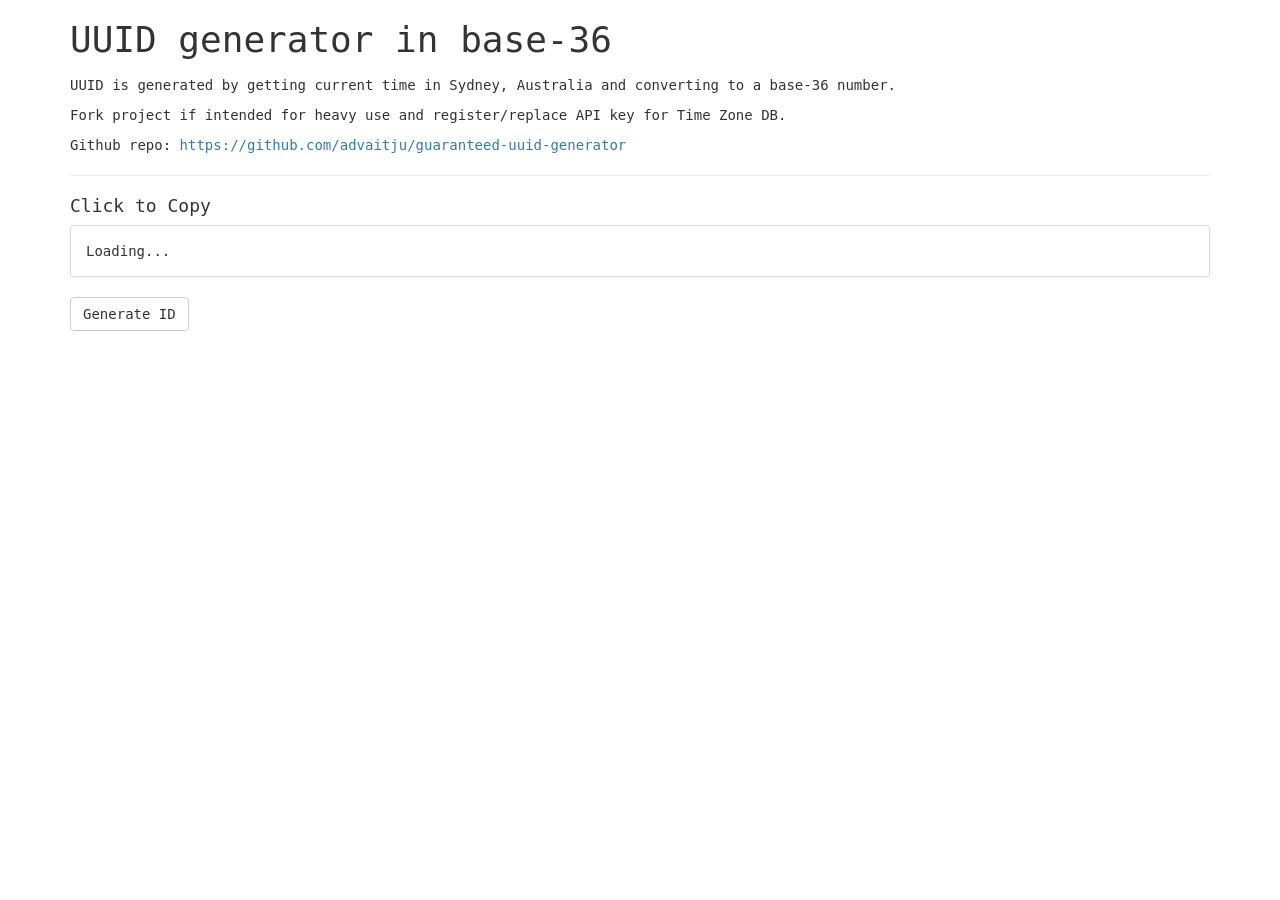
<file: index.html>
<!DOCTYPE html>
<html>
<head><meta http-equiv="Content-Type" content="text/html; charset=UTF-8">

		<meta http-equiv="x-ua-compatible" content="ie=edge">
		<meta name="viewport" content="width=device-width, initial-scale=1">

		<title>UUID generator in base-36</title>

		<!-- 3rd party -->
		<!-- CSS -->
			<!-- Bootstrap -->
			<link href="lib/bootstrap.min.css" rel="stylesheet">
		<!-- Js -->

		<!-- Dev -->
		<!-- CSS -->
		<link href="lib/style.css" rel="stylesheet">
		<!-- Js -->
	</head>
	<body class="vsc-initialized">
		<div class="container">
			<div class="row">
				<div class="col-sm-12">
					<h1>UUID generator in base-36</h1>
					<p>UUID is generated by getting current time in Sydney, Australia and converting to a base-36 number.</p>
					<p>Fork project if intended for heavy use and register/replace API key for Time Zone DB.</p>
					<p>Github repo: <a href="https://github.com/advaitju/guaranteed-uuid-generator">https://github.com/advaitju/guaranteed-uuid-generator</a></p>
					<hr>
					<h4>Click to Copy</h4>
					<div class="panel panel-default">
						<div id="uuid" class="panel-body copy-button">Loading...</div>
						<div id="copied" class="panel-footer hide">Copied</div>
					</div>
					<button id="generate-id" type="button" class="btn btn-default" aria-label="Left Align">
						Generate ID
					</button>
				</div>
			</div>
		</div>

		<!-- Js -->
		<!-- 3rd party -->
			<!-- jQuery -->
			<script src="lib/jquery.min.js"></script>
			<!-- Clipboard.js -->
			<script src="lib/clipboard.min.js"></script>
		<!-- Dev -->
	<script>
		// Decimal to base-36 converter
		// Comporess UUID
		function base_converter(r){for(var e="0123456789ABCDEFGHIJKLMNOPQRSTUVWXYZ",n=[];r>0;){var o=r%36;if(o<0||o>=e.length)return console.log("Out of bounds error"),null;n.push(e[o]),r=parseInt(r/36)}return n.reverse().toString().toLowerCase().replace(/,/g,"")}

		$( document ).ready( function() {
			var clipboard = new Clipboard('.copy-button', {
				target: function(trigger) {
					return trigger;
				}
			});
			clipboard.on('success', function(e) {
				var target = e.trigger;
				$("#copied").removeClass("hide");
				e.clearSelection();
			});

			$.get("https://api.timezonedb.com/v2/get-time-zone?key=XW3U61PTYFQM&format=json&by=zone&zone=Australia/Sydney", function(data) {
				document.getElementById("uuid").innerHTML = base_converter(data.timestamp);
			});

			$('#generate-id').click(function() {
				$.get("https://api.timezonedb.com/v2/get-time-zone?key=XW3U61PTYFQM&format=json&by=zone&zone=Australia/Sydney", function(data) {
					document.getElementById("uuid").innerHTML = base_converter(data.timestamp);
				});
				$("#copied").addClass("hide");
			});
		});
	</script>

</body></html>
</file>
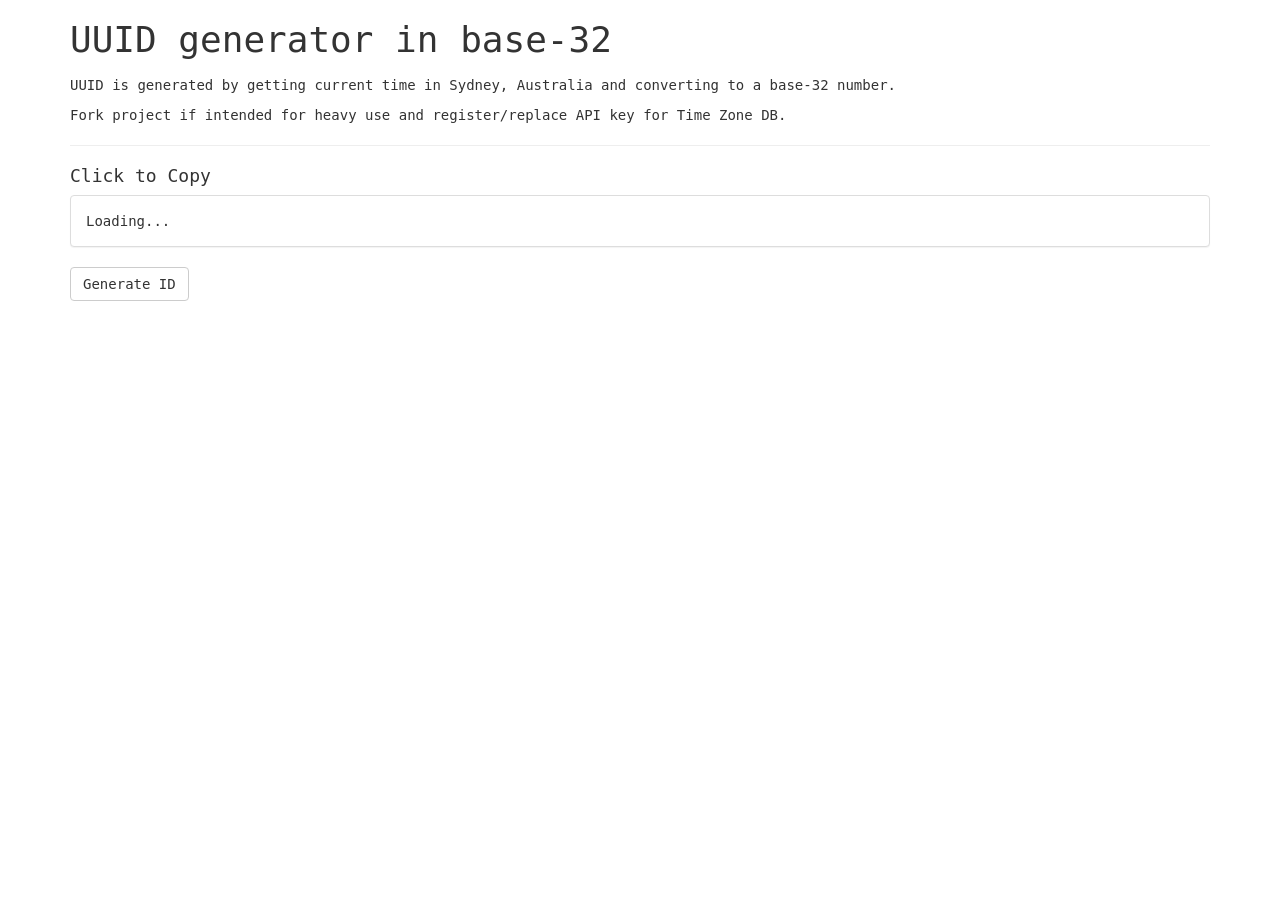
<file: UUID generator in base-32.html>
<!DOCTYPE html>
<html>
<head><meta http-equiv="Content-Type" content="text/html; charset=UTF-8">

		<meta http-equiv="x-ua-compatible" content="ie=edge">
		<meta name="viewport" content="width=device-width, initial-scale=1">

		<title>UUID generator in base-32</title>

		<!-- 3rd party -->
		<!-- CSS -->
			<!-- Bootstrap -->
			<link href="lib/bootstrap.min.css" rel="stylesheet">
		<!-- Js -->

		<!-- Dev -->
		<!-- CSS -->
		<link href="lib/style.css" rel="stylesheet">
		<!-- Js -->
	</head>
	<body class="vsc-initialized">
		<div class="container">
			<div class="row">
				<div class="col-sm-12">
					<h1>UUID generator in base-32</h1>
					<p>UUID is generated by getting current time in Sydney, Australia and converting to a base-32 number.</p>
					<p>Fork project if intended for heavy use and register/replace API key for Time Zone DB.</p>
					<hr>
					<h4>Click to Copy</h4>
					<div class="panel panel-default">
						<div id="uuid" class="panel-body copy-button">Loading...</div>
						<div id="copied" class="panel-footer hide">Copied</div>
					</div>
					<button id="generate-id" type="button" class="btn btn-default" aria-label="Left Align">
						Generate ID
					</button>
				</div>
			</div>
		</div>

		<!-- Js -->
		<!-- 3rd party -->
			<!-- jQuery -->
			<script src="lib/jquery.min.js"></script>
			<!-- Clipboard.js -->
			<script src="lib/clipboard.min.js"></script>
		<!-- Dev -->
	<script>
		// Decimal to base-36 converter
		// Comporess UUID
		function base_converter(r){for(var e="0123456789ABCDEFGHIJKLMNOPQRSTUVWXYZ",n=[];r>0;){var o=r%36;if(o<0||o>=e.length)return console.log("Out of bounds error"),null;n.push(e[o]),r=parseInt(r/36)}return n.reverse().toString().toLowerCase().replace(/,/g,"")}

		$( document ).ready( function() {
			var clipboard = new Clipboard('.copy-button', {
				target: function(trigger) {
					return trigger;
				}
			});
			clipboard.on('success', function(e) {
				var target = e.trigger;
				$("#copied").removeClass("hide");
				e.clearSelection();
			});

			$.get("http://api.timezonedb.com/v2/get-time-zone?key=XW3U61PTYFQM&format=json&by=zone&zone=Australia/Sydney", function(data) {
				document.getElementById("uuid").innerHTML = base_converter(data.timestamp);
			});

			$('#generate-id').click(function() {
				$.get("http://api.timezonedb.com/v2/get-time-zone?key=XW3U61PTYFQM&format=json&by=zone&zone=Australia/Sydney", function(data) {
					document.getElementById("uuid").innerHTML = base_converter(data.timestamp);
				});
			});
		});
	</script>

</body></html>
</file>
<file: lib/style.css>
body {
	font-family: monospace;
	color: #333;
}
h1 {
	margin-bottom: 15px;
}

#search input[type=text], #search button {
	height: 34px;
}
.copy-button {
	cursor: pointer;
}
.panel-body:hover {
	background-color: #eee;
}
#copied {
	background-color: #91FFC4;
}
</file>
